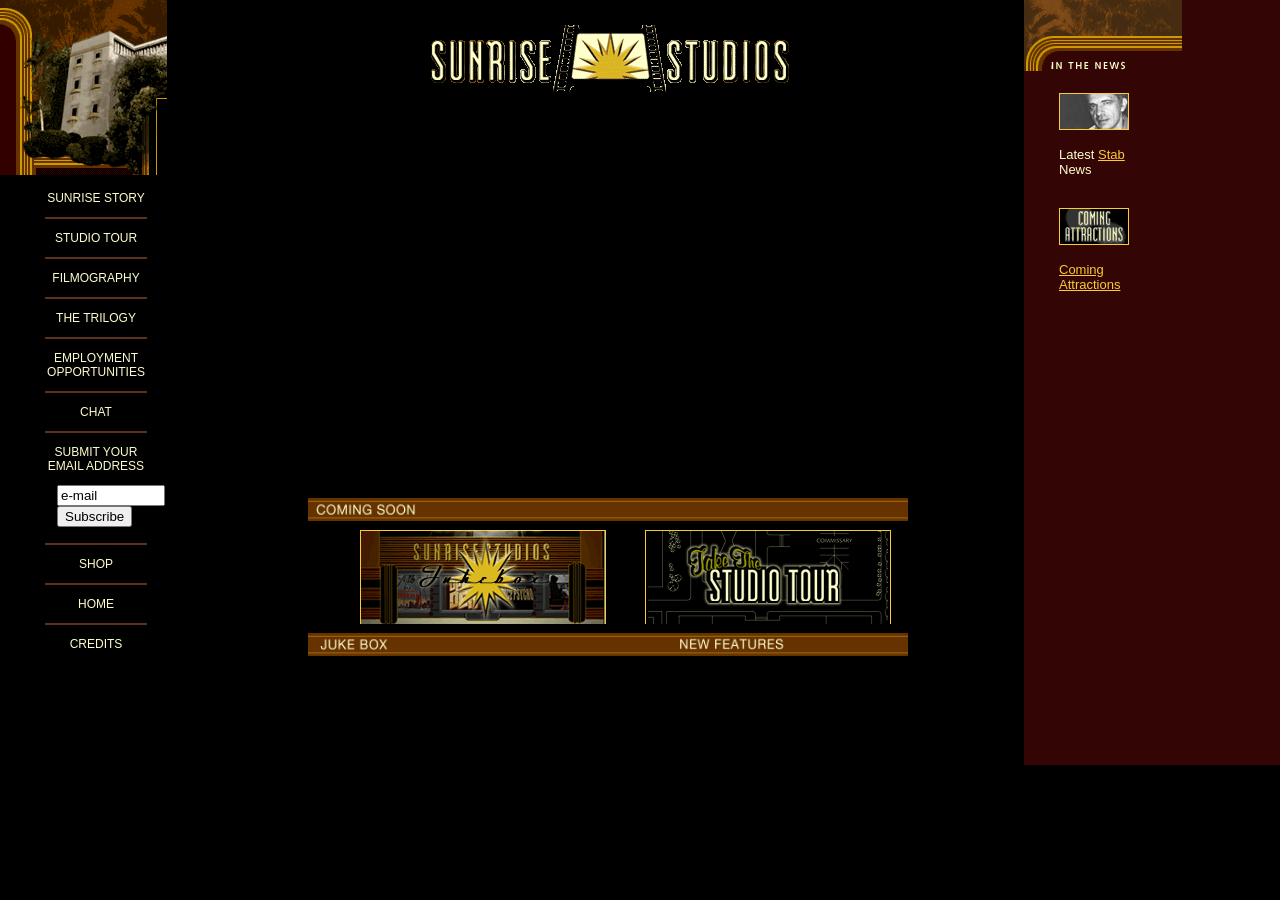
<file: index.html>
<!DOCTYPE html>
<html lang="en">
    <head>
        <meta charset="UTF-8">
        <meta name="description" content="Sunrise Studios">
        <meta name="keywords" content="production, studio, movies, moviestudio, scream, horrormovies">
        <meta name="viewport" content="width=device-width, initial-scale=1.0">
        <meta http-equiv="X-UA-Compatible" content="ie=edge">
        <title>Welcome to Sunrise Studios</title>

        <!-- Stylesheets -->
        <link rel="stylesheet" href="css/style.css" type="text/css">
    </head>

    <body>
        <!-- Main Layout -->
        <!-- Left -->
        <div class="column left">
            <img src="./assets/nav_top.gif">

            <!-- Navigation -->
            <p style="font-size:12px; text-align:center;">
                <a href="history.html" style="color:inherit; text-decoration:none;">SUNRISE STORY</a>
            </p>
                <hr>
            <p style="font-size:12px; text-align:center;">
                <a href="tour.html" style="color:inherit; text-decoration:none;">STUDIO TOUR</a>
            </p>
                <hr>
            <p style="font-size:12px; text-align:center;">
                <a href="filmography.html" style="color:inherit; text-decoration:none;">FILMOGRAPHY</a>
            </p>
                <hr>
            <p style="font-size:12px; text-align:center;">
                <a href="./stabtrilogy/index.html" style="color:inherit; text-decoration:none;">THE TRILOGY</a>
            </p>
                <hr>
            <p style="font-size:12px; text-align:center;">
                <a href="jobs.html" style="color:inherit; text-decoration:none;">EMPLOYMENT <br> OPPORTUNITIES</a>
            </p>
                <hr>
            <p style="font-size:12px; text-align:center;">
                CHAT
            </p>
                <hr>
            <p style="font-size:12px; text-align:center;">
                SUBMIT YOUR <BR> EMAIL ADDRESS
                <form action="#">
                    <div style="padding-left:57px;">
                        <input type="email" value="e-mail" style="width:100px;" required>
                        <button type="submit">Subscribe</button>
                    </div>
                </form>
            </p>
                <hr>
            <p style="font-size:12px; text-align:center;">
                SHOP
            </p>
                <hr>
            <p style="font-size:12px; text-align:center;">
                <a href="index.html" style="color:inherit; text-decoration:none;">HOME</a>
            </p>
                <hr>
            <p style="font-size:12px; text-align:center;">
                CREDITS
            </p>
        </div>

        <!-- Middle -->
        <div class="column middle">
            <div class="img-row">
                <center>
                    <br>
                    <img src="./assets/sunrise_tit.gif">
                </center>

                <div style="padding-top:200px; padding-bottom:200px"></div>

                <center>
                    <img src="./assets/coming-soon.jpg" width=600>
                    
                    <div class="img-column">
                        <div style="padding-left:20px;"></div>
                        <img src="./assets/ad_jukebox.gif" style="width:100; padding-left:163px;">
                    </div>

                    <div class="img-column">
                        <a href="tour.html"><img src="./assets/ad_studiotours.gif" style="width:100; padding-left:40px;"></a>
                    </div>

                    <img src="./assets/bottom-options.jpg" width=600>
                </center>
            </div>
        </div>

        <!-- Right -->
        <div class="column right darkred-back" style="height:765px;">
            <img src="./assets/news_top.gif">

            <br><br>
            
            <div style="padding-left:35px;">
                <img src="./assets/news_rw_sm.jpg" style="border:1px solid #F9CC33;">
                <p style="font-size:13px;">Latest <a href="#">Stab</a> <br>News</p>
            </div>

            <br>

            <div style="padding-left:35px;">
                <img src="./assets/news_comatt.gif" style="border:1px solid #F9CC33;">
                <p style="font-size:13px;"><a href="./coming/voodoo.html">Coming <br> Attractions</a></p>
            </div>
        </div>
    </body>
</html>
</file>
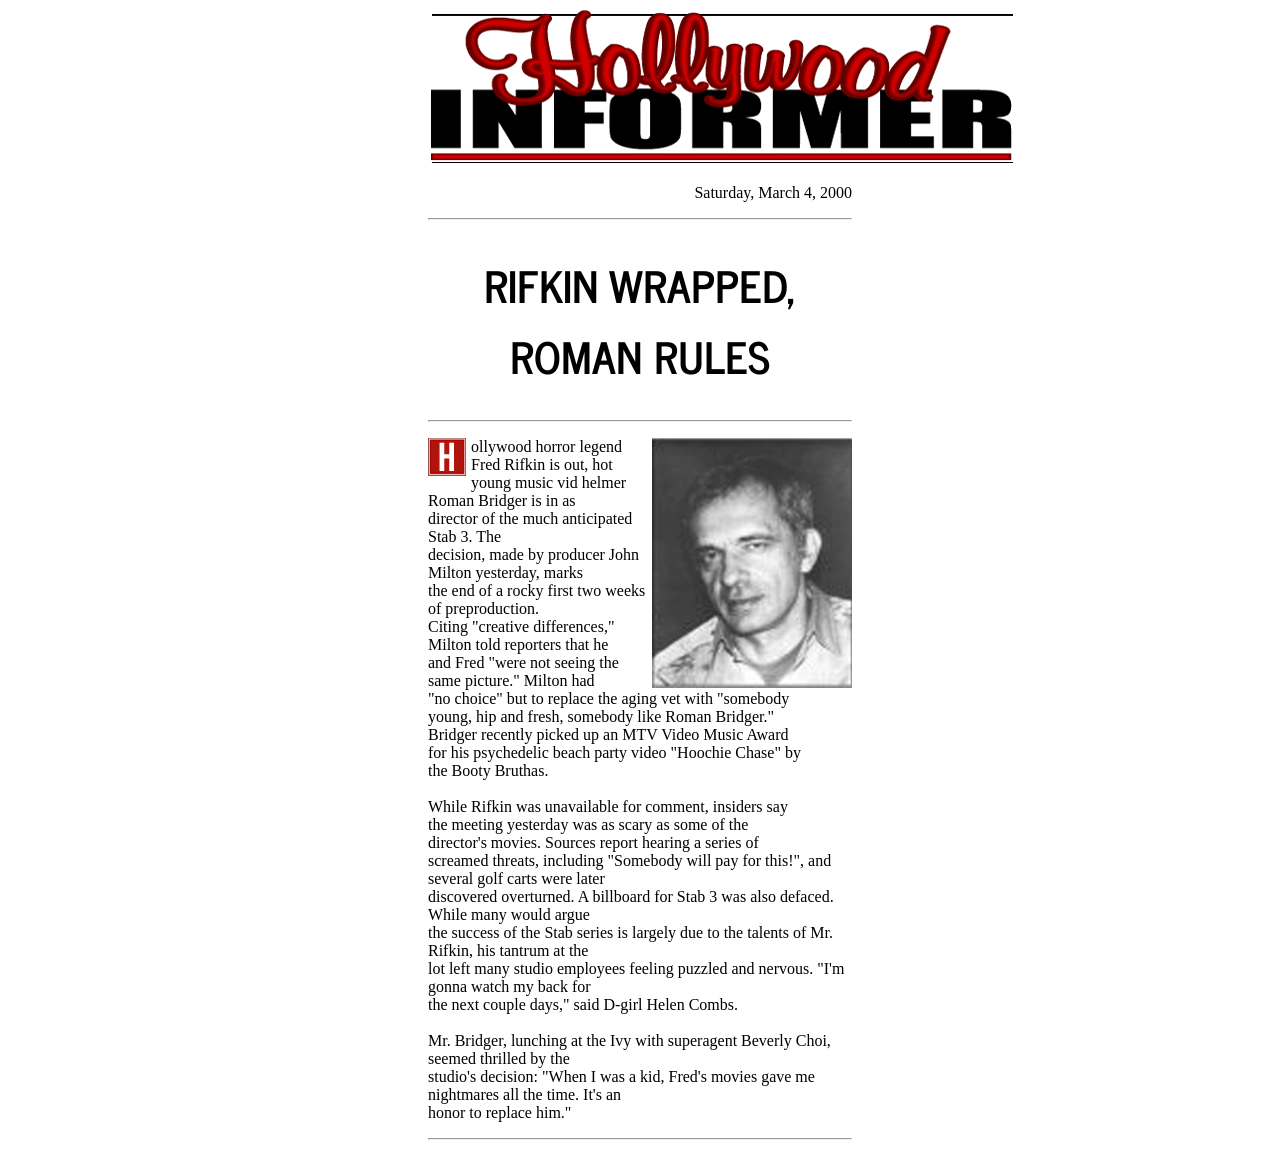
<file: informer/index.html>
<!DOCTYPE html>
<html lang="en">
    <head>
        <meta charset="UTF-8">
        <meta name="description" content="Sunrise Studios">
        <meta name="keywords" content="production, studio, movies, moviestudio, scream, horrormovies">
        <meta name="viewport" content="width=device-width, initial-scale=1.0">
        <meta http-equiv="X-UA-Compatible" content="ie=edge">
        <title>The Hollywood Informer</title>

        <!-- Stylesheets -->
        <link rel="preconnect" href="https://fonts.gstatic.com"> 
        <link href="https://fonts.googleapis.com/css2?family=News+Cycle:wght@700&display=swap" rel="stylesheet">
    </head>

    <body>
        <center>
            <img src="./assets/scream3_sp_01.gif">
            <p style="text-align:right;">Saturday, March 4, 2000</p>
            <hr>
            <strong><h1 class="news-header">RIFKIN WRAPPED, ROMAN RULES</h1></strong>
            <hr>
        </center>

        <!-- Article -->
        <p>
            <img src="assets/scream3_sp_13.gif" style="float:left; padding-right:5px;">
            <img src="assets/rifkin.jpg" style="float:right;" width="200">
            ollywood horror legend Fred Rifkin is out, hot <br> young music vid helmer Roman Bridger is in as <br> director of the 
            much anticipated Stab 3. The <br> decision, made by producer John Milton yesterday, marks <br> the end of a rocky first 
            two weeks of preproduction. <br> Citing "creative differences," Milton told reporters that he <br> and Fred "were 
            not seeing the same picture." Milton had <br> "no choice" but to replace the aging vet with "somebody <br> young, 
            hip and fresh, somebody like Roman Bridger." <br> Bridger recently picked up an MTV Video Music Award <br> for his 
            psychedelic beach party video "Hoochie Chase" by <br> the Booty Bruthas.
            
            <br><br>
            
            While Rifkin was unavailable for comment, insiders say <br> the meeting yesterday was as scary as some of the <br> director's movies. 
            Sources report hearing a series of <br> screamed threats, including "Somebody will pay for this!", and several golf carts were 
            later <br> discovered overturned. A billboard for Stab 3 was also defaced. While many would argue <br> the success of the Stab series 
            is largely due to the talents of Mr. Rifkin, his tantrum at the <br> lot left many studio employees feeling puzzled and nervous. 
            "I'm gonna watch my back for <br> the next couple days," said D-girl Helen Combs.

            <br><br>
            Mr. Bridger, lunching at the Ivy with superagent Beverly Choi, seemed thrilled by the <br> studio's decision: "When I was a kid, Fred's movies 
            gave me nightmares all the time. It's an <br> honor to replace him."

            <hr>
        </p>
    </body>

    <style>
        body {
            padding-left:420px;
            padding-right:420px;
        }

        h1 {
            font-size:43px;
        }
        
        .news-header {
            font-family:'News Cycle', sans-serif;
        }

        /* Grid */
        .column {
            float: left;
            width: 33.33%;
        }

        /* Clear floats after the columns */
        .row:after {
            content: "";
            display: table;
            clear: both;
        }
    </style>
</html>
</file>
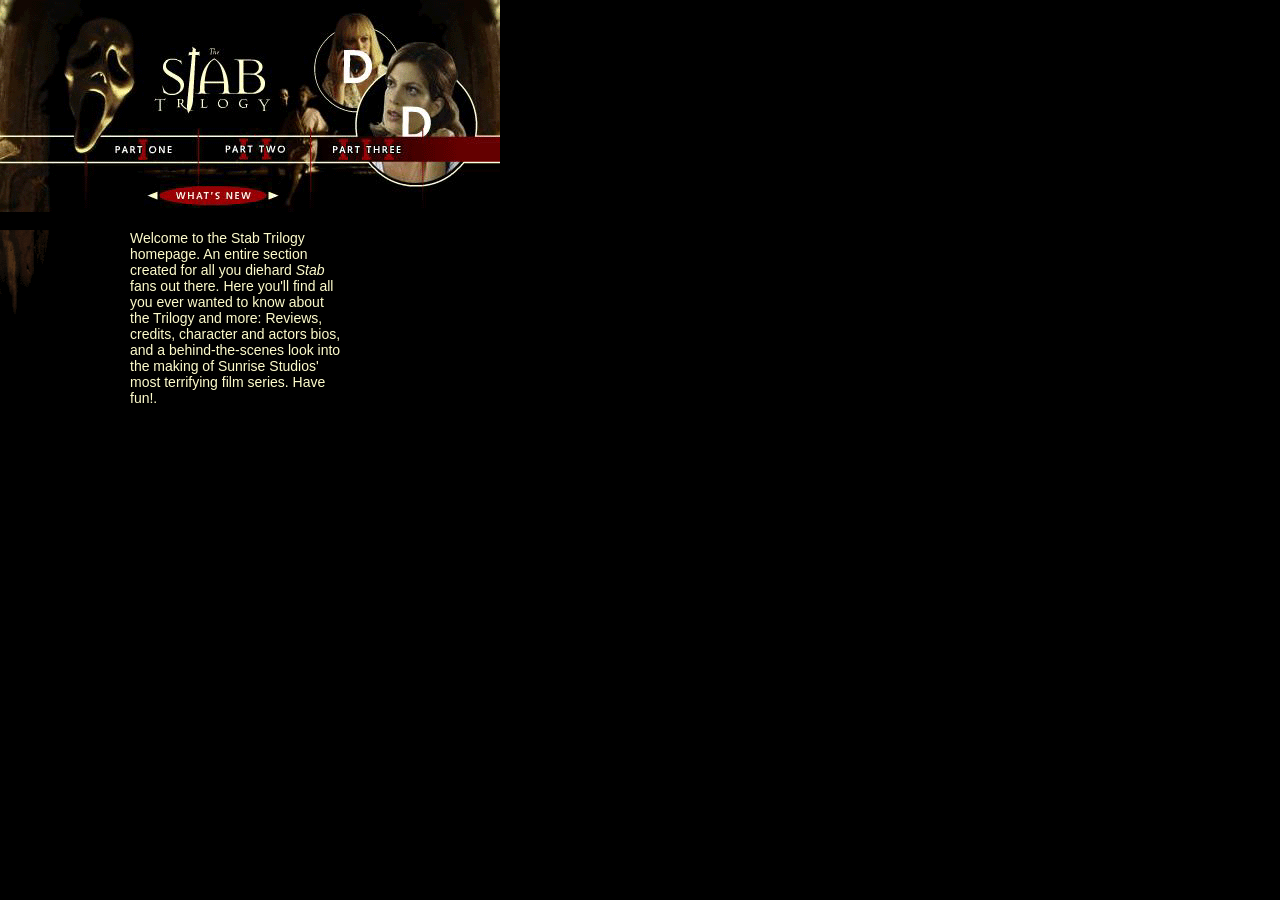
<file: stabtrilogy/index.html>
<!DOCTYPE html>
<html lang="en">
    <head>
        <meta charset="UTF-8">
        <meta name="description" content="Sunrise Studios">
        <meta name="keywords" content="production, studio, movies, moviestudio, scream, horrormovies">
        <meta name="viewport" content="width=device-width, initial-scale=1.0">
        <meta http-equiv="X-UA-Compatible" content="ie=edge">
        <title>stabtrilogy_innards</title>

        <!-- Stylesheets -->
        <link rel="stylesheet" href="../css/style.css" type="text/css">
    </head>

    <body>
        <!-- Main Layout -->
        <div>
            <img src="../assets/trilogy_front.gif">

            <div style="padding:none;">
                <!-- Right -->
                <strong><div style="font-size:14px;"></strong>
                    <img src="../assets/front_below.gif" style="float:left; text-align:left;">
                    <p style="padding-left:130px;">
                        Welcome to the Stab Trilogy <br> homepage. An entire section <br> created for all you diehard <i>Stab</i> <br> fans out there. Here you'll find 
                        all <br> you ever wanted to know about <br> the Trilogy and more: Reviews, <br> credits, character and actors bios, <br> and a behind-the-scenes 
                        look into <br> the making of Sunrise Studios' <br> most terrifying film series. Have <br> fun!.
                    </p>
                </div>
            </div>
        </div>
    </body>
</html>
</file>
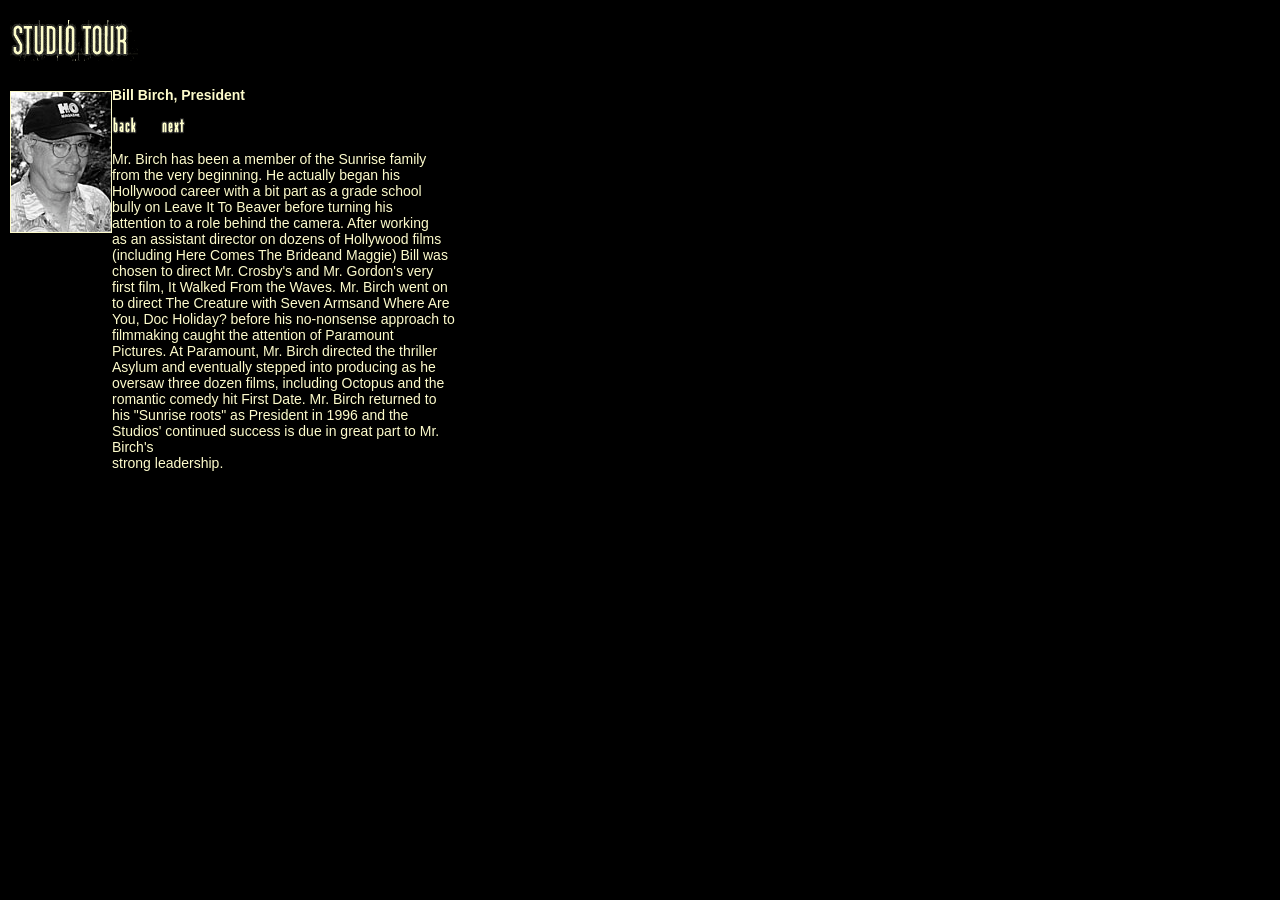
<file: birch.html>
<!DOCTYPE html>
<html lang="en">
    <head>
        <meta charset="UTF-8">
        <meta name="description" content="Sunrise Studios">
        <meta name="keywords" content="production, studio, movies, moviestudio, scream, horrormovies">
        <meta name="viewport" content="width=device-width, initial-scale=1.0">
        <meta http-equiv="X-UA-Compatible" content="ie=edge">
        <title>Bill Birch</title>

        <!-- Stylesheets -->
        <link rel="stylesheet" href="css/style.css" type="text/css">
    </head>

    <body>
        <!-- Main Layout -->
        <div style="padding-left:10px; padding-top:20px;">
            <img src="./assets/title_tour.gif">

            <div class="grid-container">
                <!-- Left (Image) -->
                <div class="grid-item">
                    <br>
                    <img src="./assets/b_birch.jpg" style="border:1px solid #FEFCCC;">
                </div>

                <!-- Right -->
                <strong><div class="grid-item" style="padding-right:800px; font-size:14px;"></strong>
                    <strong><p>Bill Birch, President</p></strong>
                    <a href="stevens.html"><img src="./assets/back.gif" style="padding-right:20px;"></a>
                    <a href="carlson.html"><img src="./assets/next.gif"></a>

                    <p>
                        Mr. Birch has been a member of the Sunrise family <br> from the very beginning. He actually began his <br> Hollywood career with a bit part as a 
                        grade school <br> bully on Leave It To Beaver before turning his <br> attention to a role behind the camera. After working <br>as an assistant director 
                        on dozens of Hollywood films <br> (including Here Comes The Brideand Maggie) Bill was <br> chosen to direct Mr. Crosby's and Mr. Gordon's very <br> first 
                        film, It Walked From the Waves. Mr. Birch went on <br> to direct The Creature with Seven Armsand Where Are <br> You, Doc Holiday? before his 
                        no-nonsense approach to <br> filmmaking caught the attention of Paramount <br> Pictures. At Paramount, Mr. Birch directed the thriller <br> Asylum 
                        and eventually stepped into producing as he <br> oversaw three dozen films, including Octopus and the <br> romantic comedy hit First Date. 
                        Mr. Birch returned to <br> his "Sunrise roots" as President in 1996 and the <br> Studios' continued success is due in great part to Mr. Birch's 
                        <br> strong leadership.
                    </p>
                </div>
            </div>
        </div>
    </body>
</html>
</file>
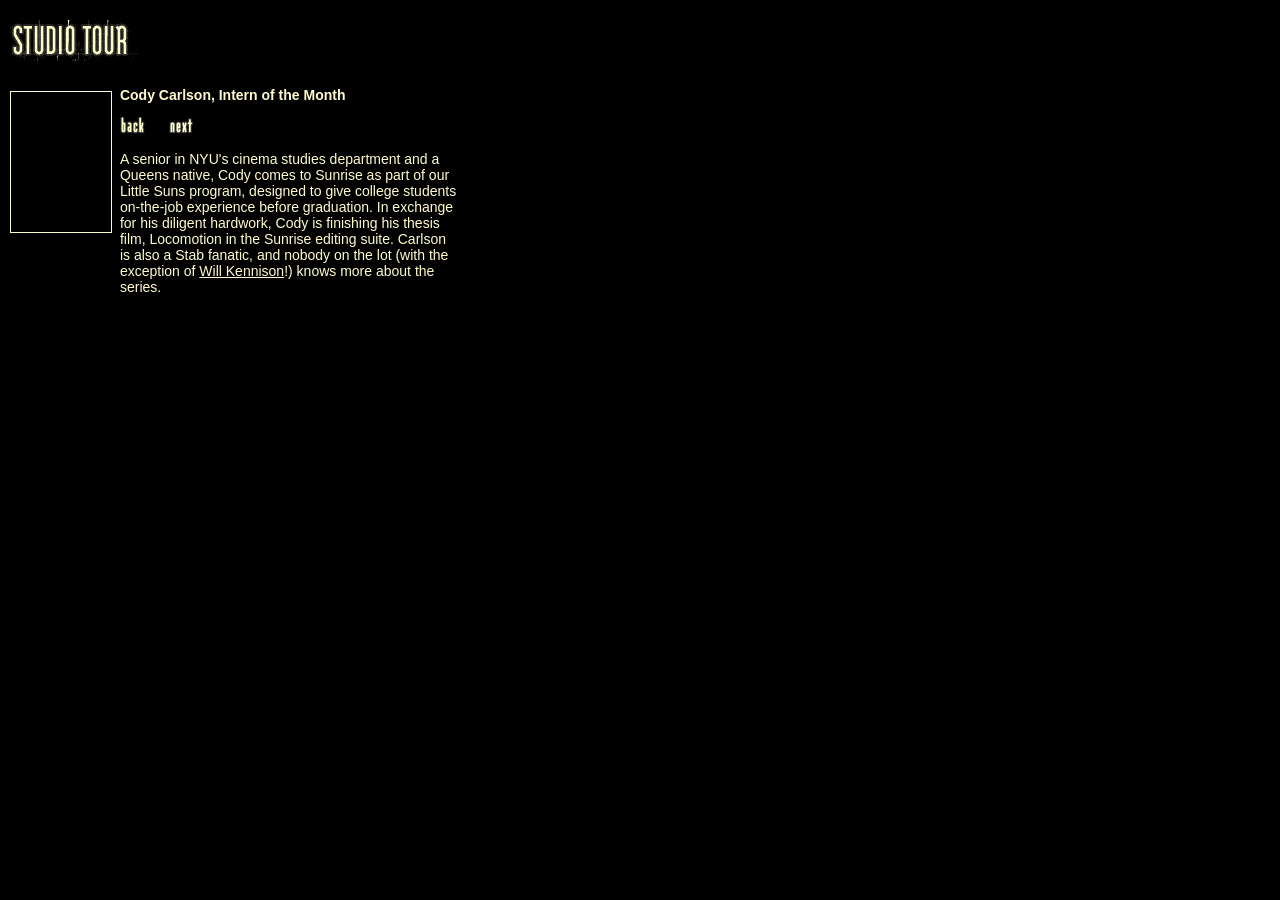
<file: carlson.html>
<!DOCTYPE html>
<html lang="en">
    <head>
        <meta charset="UTF-8">
        <meta name="description" content="Sunrise Studios">
        <meta name="keywords" content="production, studio, movies, moviestudio, scream, horrormovies">
        <meta name="viewport" content="width=device-width, initial-scale=1.0">
        <meta http-equiv="X-UA-Compatible" content="ie=edge">
        <title>Cody Carlson</title>

        <!-- Stylesheets -->
        <link rel="stylesheet" href="css/style.css" type="text/css">
    </head>

    <body>
        <!-- Main Layout -->
        <div style="padding-left:10px; padding-top:20px;">
            <img src="./assets/title_tour.gif">

            <div class="grid-container">
                <!-- Left (Image) -->
                <div class="grid-item">
                    <br>
                    <img src="./assets/unavailable.jpg" style="border:1px solid #FEFCCC;">
                </div>

                <!-- Right -->
                <strong><div class="grid-item" style="padding-right:800px; font-size:14px;"></strong>
                    <strong><p>Cody Carlson, Intern of the Month</p></strong>
                    <a href="birch.html"><img src="./assets/back.gif" style="padding-right:20px;"></a>
                    <a href="carter.html"><img src="./assets/next.gif"></a>

                    <p>
                        A senior in NYU's cinema studies department and a <br> Queens native, Cody comes to Sunrise as part of our <br> Little Suns program, designed to 
                        give college students <br> on-the-job experience before graduation. In exchange <br> for his diligent hardwork, Cody is finishing his thesis <br> film, 
                        Locomotion in the Sunrise editing suite. Carlson <br> is also a Stab fanatic, and nobody on the lot (with the <br> exception of <a href="kennison.html" style="color:inherit; text-decoration:underline;">Will Kennison</a>!) 
                        knows more about the <br> series.
                    </p>
                </div>
            </div>
        </div>
    </body>
</html>
</file>
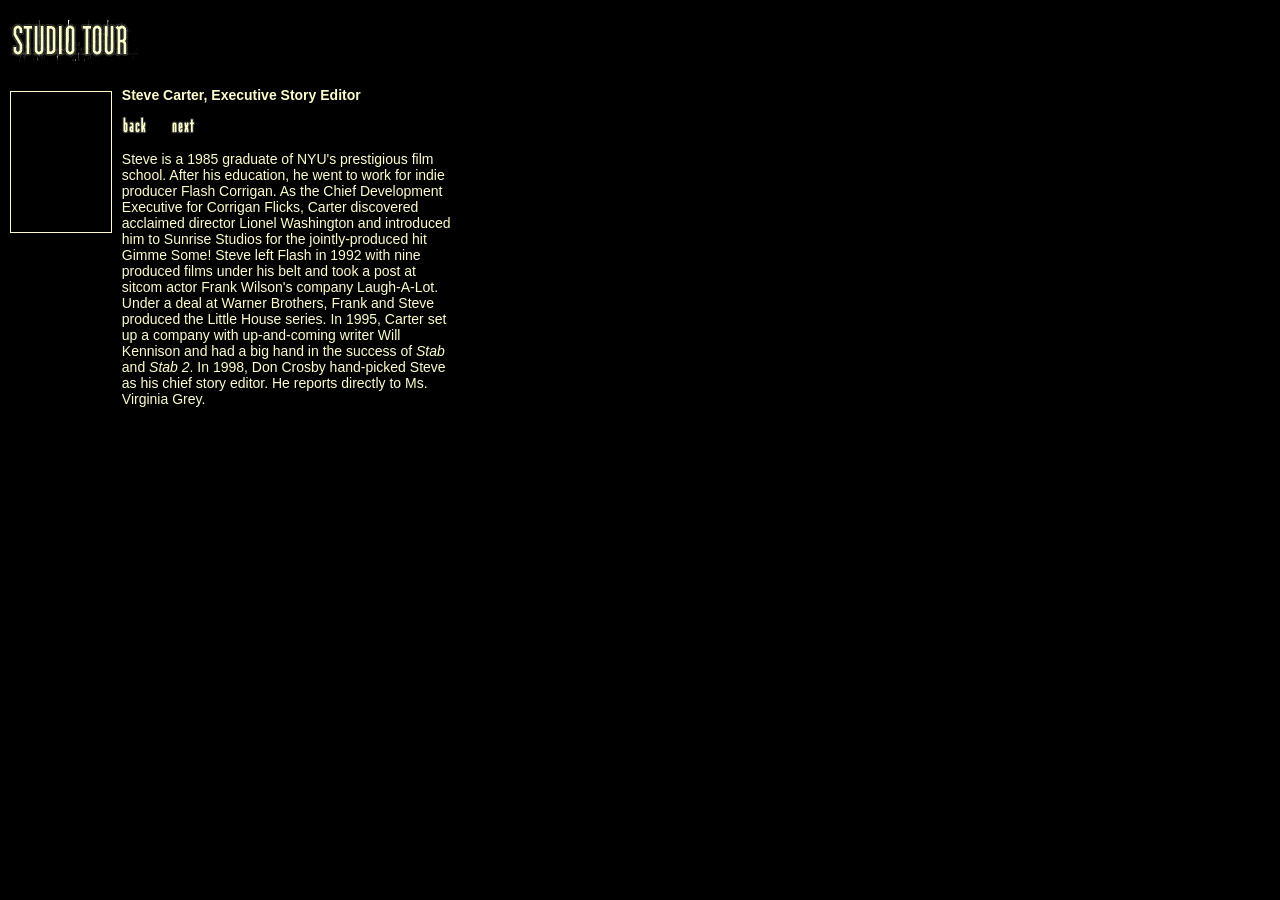
<file: carter.html>
<!DOCTYPE html>
<html lang="en">
    <head>
        <meta charset="UTF-8">
        <meta name="description" content="Sunrise Studios">
        <meta name="keywords" content="production, studio, movies, moviestudio, scream, horrormovies">
        <meta name="viewport" content="width=device-width, initial-scale=1.0">
        <meta http-equiv="X-UA-Compatible" content="ie=edge">
        <title>Steve Carter</title>

        <!-- Stylesheets -->
        <link rel="stylesheet" href="css/style.css" type="text/css">
    </head>

    <body>
        <!-- Main Layout -->
        <div style="padding-left:10px; padding-top:20px;">
            <img src="./assets/title_tour.gif">

            <div class="grid-container">
                <!-- Left (Image) -->
                <div class="grid-item">
                    <br>
                    <img src="./assets/unavailable.jpg" style="border:1px solid #FEFCCC;">
                </div>

                <!-- Right -->
                <strong><div class="grid-item" style="padding-right:800px; font-size:14px;"></strong>
                    <strong><p>Steve Carter, Executive Story Editor</p></strong>
                    <a href="carlson.html"><img src="./assets/back.gif" style="padding-right:20px;"></a>
                    <a href="combs.html"><img src="./assets/next.gif"></a>

                    <p>
                        Steve is a 1985 graduate of NYU's prestigious film <br> school. After his education, he went to work for indie <br> producer Flash Corrigan. As the 
                        Chief Development <br> Executive for Corrigan Flicks, Carter discovered <br> acclaimed director Lionel Washington and introduced <br> him to Sunrise 
                        Studios for the jointly-produced hit <br> Gimme Some! Steve left Flash in 1992 with nine <br> produced films under his belt and took a post at 
                        <br> sitcom actor Frank Wilson's company Laugh-A-Lot. <br> Under a deal at Warner Brothers, Frank and Steve <br> produced the Little House series. 
                        In 1995, Carter set <br> up a company with up-and-coming writer Will <br> Kennison and had a big hand in the success of <i>Stab</i> <br> and <i>Stab 2</i>. In 1998, 
                        Don Crosby hand-picked Steve <br> as his chief story editor. He reports directly to Ms. <br> Virginia Grey.
                    </p>
                </div>
            </div>
        </div>
    </body>
</html>
</file>
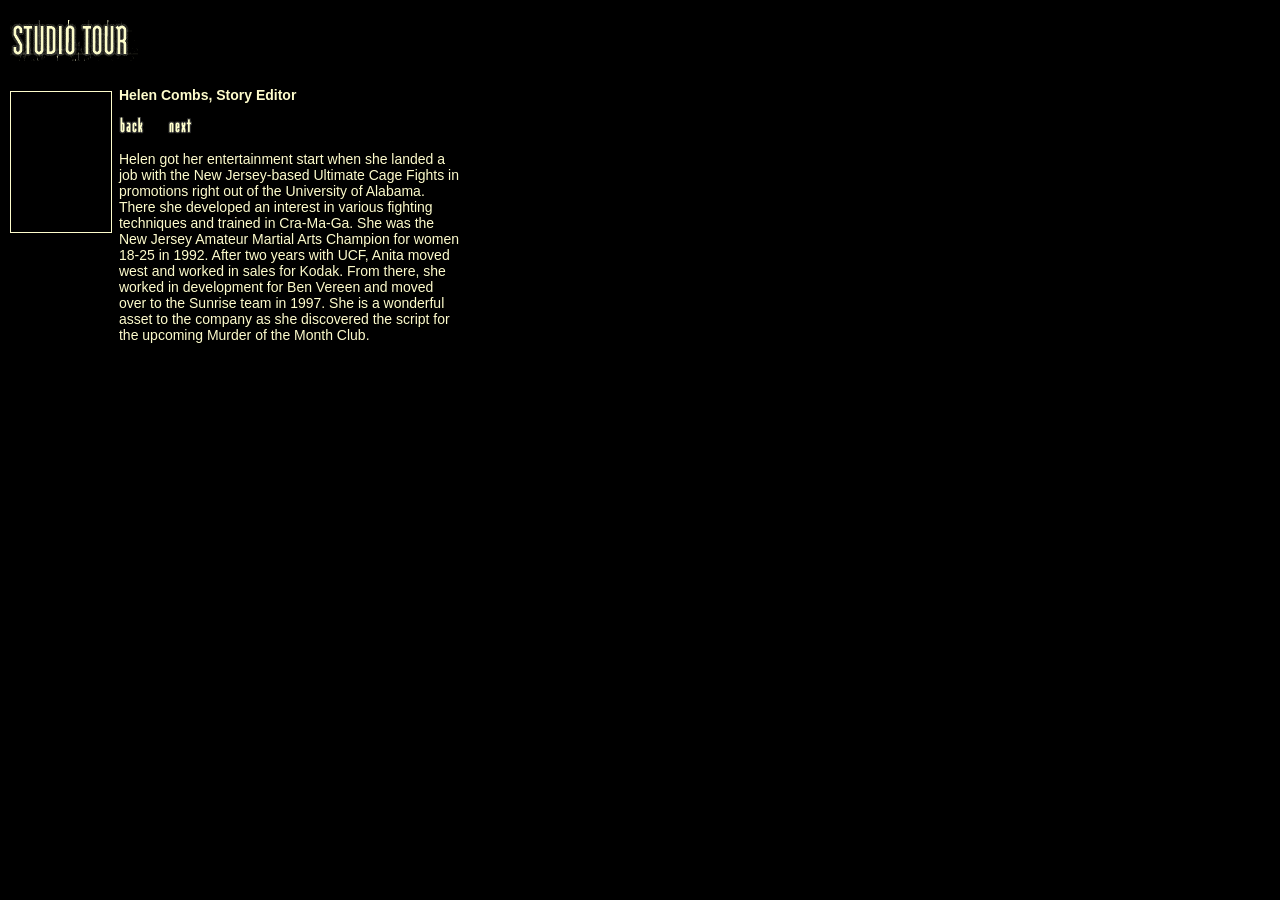
<file: combs.html>
<!DOCTYPE html>
<html lang="en">
    <head>
        <meta charset="UTF-8">
        <meta name="description" content="Sunrise Studios">
        <meta name="keywords" content="production, studio, movies, moviestudio, scream, horrormovies">
        <meta name="viewport" content="width=device-width, initial-scale=1.0">
        <meta http-equiv="X-UA-Compatible" content="ie=edge">
        <title>Helen Combs</title>

        <!-- Stylesheets -->
        <link rel="stylesheet" href="css/style.css" type="text/css">
    </head>

    <body>
        <!-- Main Layout -->
        <div style="padding-left:10px; padding-top:20px;">
            <img src="./assets/title_tour.gif">

            <div class="grid-container">
                <!-- Left (Image) -->
                <div class="grid-item">
                    <br>
                    <img src="./assets/unavailable.jpg" style="border:1px solid #FEFCCC;">
                </div>

                <!-- Right -->
                <strong><div class="grid-item" style="padding-right:800px; font-size:14px;"></strong>
                    <strong><p>Helen Combs, Story Editor</p></strong>
                    <a href="carter.html"><img src="./assets/back.gif" style="padding-right:20px;"></a>
                    <a href="crosby.html"><img src="./assets/next.gif"></a>

                    <p>
                        Helen got her entertainment start when she landed a <br> job with the New Jersey-based Ultimate Cage Fights in <br> promotions right out of the 
                        University of Alabama. <br> There she developed an interest in various fighting <br> techniques and trained in Cra-Ma-Ga. She was the <br> New Jersey 
                        Amateur Martial Arts Champion for women <br> 18-25 in 1992. After two years with UCF, Anita moved <br> west and worked in sales for Kodak. 
                        From there, she <br> worked in development for Ben Vereen and moved <br> over to the Sunrise team in 1997. She is a wonderful <br> asset to the company 
                        as she discovered the script for <br> the upcoming Murder of the Month Club.
                    </p>
                </div>
            </div>
        </div>
    </body>
</html>
</file>
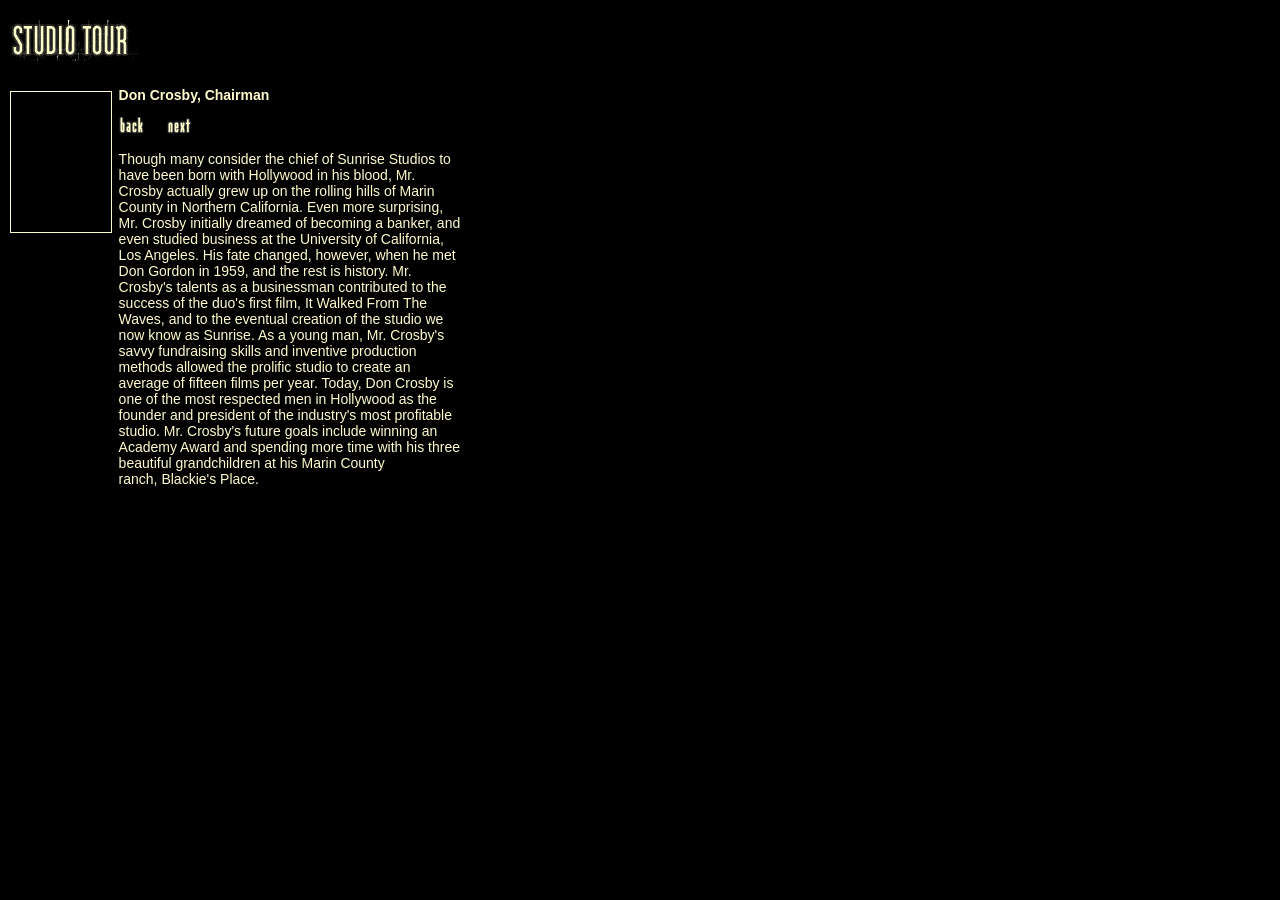
<file: crosby.html>
<!DOCTYPE html>
<html lang="en">
    <head>
        <meta charset="UTF-8">
        <meta name="description" content="Sunrise Studios">
        <meta name="keywords" content="production, studio, movies, moviestudio, scream, horrormovies">
        <meta name="viewport" content="width=device-width, initial-scale=1.0">
        <meta http-equiv="X-UA-Compatible" content="ie=edge">
        <title>Don Crosby</title>

        <!-- Stylesheets -->
        <link rel="stylesheet" href="css/style.css" type="text/css">
    </head>

    <body>
        <!-- Main Layout -->
        <div style="padding-left:10px; padding-top:20px;">
            <img src="./assets/title_tour.gif">

            <div class="grid-container">
                <!-- Left (Image) -->
                <div class="grid-item">
                    <br>
                    <img src="./assets/unavailable.jpg" style="border:1px solid #FEFCCC;">
                </div>

                <!-- Right -->
                <strong><div class="grid-item" style="padding-right:800px; font-size:14px;"></strong>
                    <strong><p>Don Crosby, Chairman</p></strong>
                    <a href="combs.html"><img src="./assets/back.gif" style="padding-right:20px;"></a>
                    <a href="day.html"><img src="./assets/next.gif"></a>

                    <p>
                        Though many consider the chief of Sunrise Studios to <br> have been born with Hollywood in his blood, Mr. <br> Crosby actually grew up on the rolling hills of Marin <br> County in Northern 
                        California. Even more surprising, <br> Mr. Crosby initially dreamed of becoming a banker, and <br> even studied business at the University of California, <br>
                        Los Angeles. His fate changed, however, when he met <br> Don Gordon in 1959, and the rest is history. Mr. <br> Crosby's talents as a businessman contributed 
                        to the <br> success of the duo's first film, It Walked From The <br> Waves, and to the eventual creation of the studio we <br> now know as Sunrise. As a young man, 
                        Mr. Crosby's <br> savvy fundraising skills and inventive production <br> methods allowed the prolific studio to create an <br> average of fifteen films per year. 
                        Today, Don Crosby is <br> one of the most respected men in Hollywood as the <br> founder and president of the industry's most profitable <br> studio. Mr. Crosby's 
                        future goals include winning an <br> Academy Award and spending more time with his three <br> beautiful grandchildren at his Marin County <br> ranch, 
                        Blackie's Place.
                    </p>
                </div>
            </div>
        </div>
    </body>
</html>
</file>
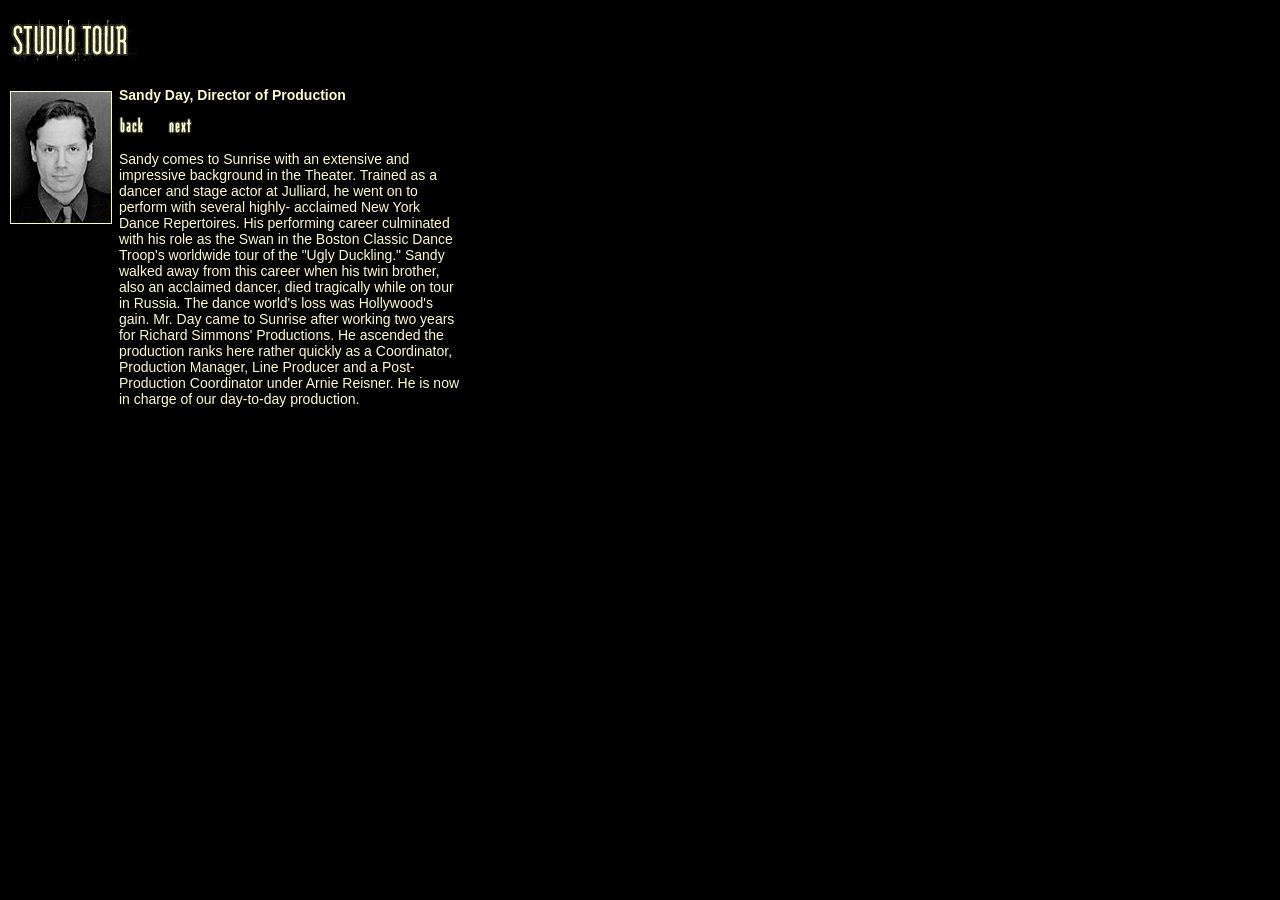
<file: day.html>
<!DOCTYPE html>
<html lang="en">
    <head>
        <meta charset="UTF-8">
        <meta name="description" content="Sunrise Studios">
        <meta name="keywords" content="production, studio, movies, moviestudio, scream, horrormovies">
        <meta name="viewport" content="width=device-width, initial-scale=1.0">
        <meta http-equiv="X-UA-Compatible" content="ie=edge">
        <title>Sandy Day</title>

        <!-- Stylesheets -->
        <link rel="stylesheet" href="css/style.css" type="text/css">
    </head>

    <body>
        <!-- Main Layout -->
        <div style="padding-left:10px; padding-top:20px;">
            <img src="./assets/title_tour.gif">

            <div class="grid-container">
                <!-- Left (Image) -->
                <div class="grid-item">
                    <br>
                    <img src="./assets/s_day.jpg" style="border:1px solid #FEFCCC;">
                </div>

                <!-- Right -->
                <strong><div class="grid-item" style="padding-right:800px; font-size:14px;"></strong>
                    <strong><p>Sandy Day, Director of Production</p></strong>
                    <a href="crosby.html"><img src="./assets/back.gif" style="padding-right:20px;"></a>
                    <a href="dreyer.html"><img src="./assets/next.gif"></a>

                    <p>
                        Sandy comes to Sunrise with an extensive and <br> impressive background in the Theater. Trained as a <br> dancer and stage actor at Julliard, he 
                        went on to <br> perform with several highly- acclaimed New York <br> Dance Repertoires. His performing career culminated <br> with his role as the 
                        Swan in the Boston Classic Dance <br> Troop's worldwide tour of the "Ugly Duckling." Sandy <br> walked away from this career when his twin brother, <br> 
                        also an acclaimed dancer, died tragically while on tour <br> in Russia. The dance world's loss was Hollywood's <br> gain. Mr. Day came to Sunrise 
                        after working two years <br> for Richard Simmons' Productions. He ascended the <br> production ranks here rather quickly as a Coordinator, <br>
                        Production Manager, Line Producer and a Post-<br>Production Coordinator under Arnie Reisner. He is now <br>in charge of our day-to-day 
                        production.
                    </p>
                </div>
            </div>
        </div>
    </body>
</html>
</file>
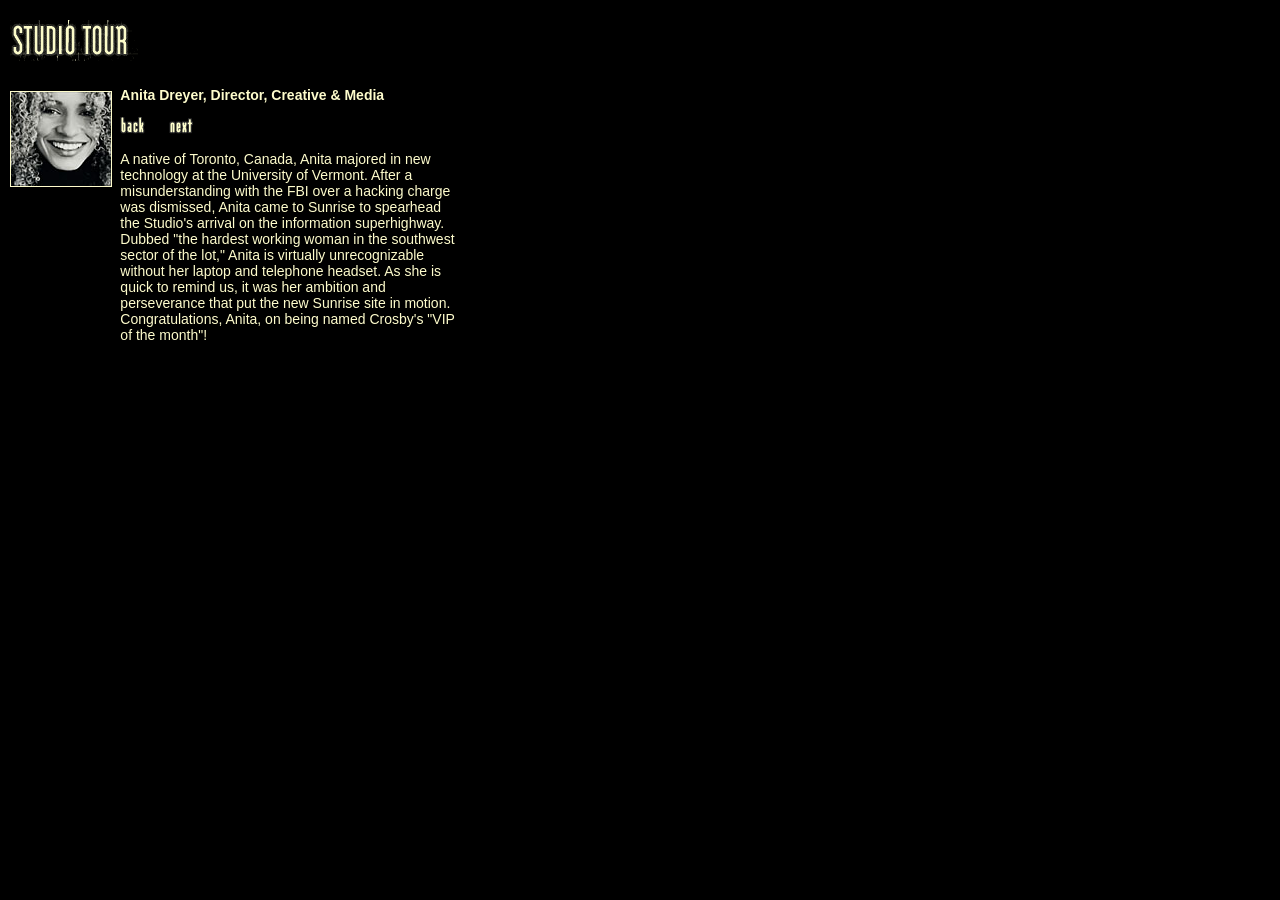
<file: dreyer.html>
<!DOCTYPE html>
<html lang="en">
    <head>
        <meta charset="UTF-8">
        <meta name="description" content="Sunrise Studios">
        <meta name="keywords" content="production, studio, movies, moviestudio, scream, horrormovies">
        <meta name="viewport" content="width=device-width, initial-scale=1.0">
        <meta http-equiv="X-UA-Compatible" content="ie=edge">
        <title>Anita Dreyer</title>

        <!-- Stylesheets -->
        <link rel="stylesheet" href="css/style.css" type="text/css">
    </head>

    <body>
        <!-- Main Layout -->
        <div style="padding-left:10px; padding-top:20px;">
            <img src="./assets/title_tour.gif">

            <div class="grid-container">
                <!-- Left (Image) -->
                <div class="grid-item">
                    <br>
                    <img src="./assets/a_dreyer.jpg" style="border:1px solid #FEFCCC;">
                </div>

                <!-- Right -->
                <strong><div class="grid-item" style="padding-right:800px; font-size:14px;"></strong>
                    <strong><p>Anita Dreyer, Director, Creative & Media</p></strong>
                    <a href="day.html"><img src="./assets/back.gif" style="padding-right:20px;"></a>
                    <a href="duke.html"><img src="./assets/next.gif"></a>

                    <p>
                        A native of Toronto, Canada, Anita majored in new <br> technology at the University of Vermont. After a <br> misunderstanding with the FBI over a 
                        hacking charge <br> was dismissed, Anita came to Sunrise to spearhead <br> the Studio's arrival on the information superhighway. <br> Dubbed "the 
                        hardest working woman in the southwest <br> sector of the lot," Anita is virtually unrecognizable <br> without her laptop and telephone headset. 
                        As she is <br> quick to remind us, it was her ambition and <br> perseverance that put the new Sunrise site in motion. <br> Congratulations, Anita, 
                        on being named Crosby's "VIP <br> of the month"!
                    </p>
                </div>
            </div>
        </div>
    </body>
</html>
</file>
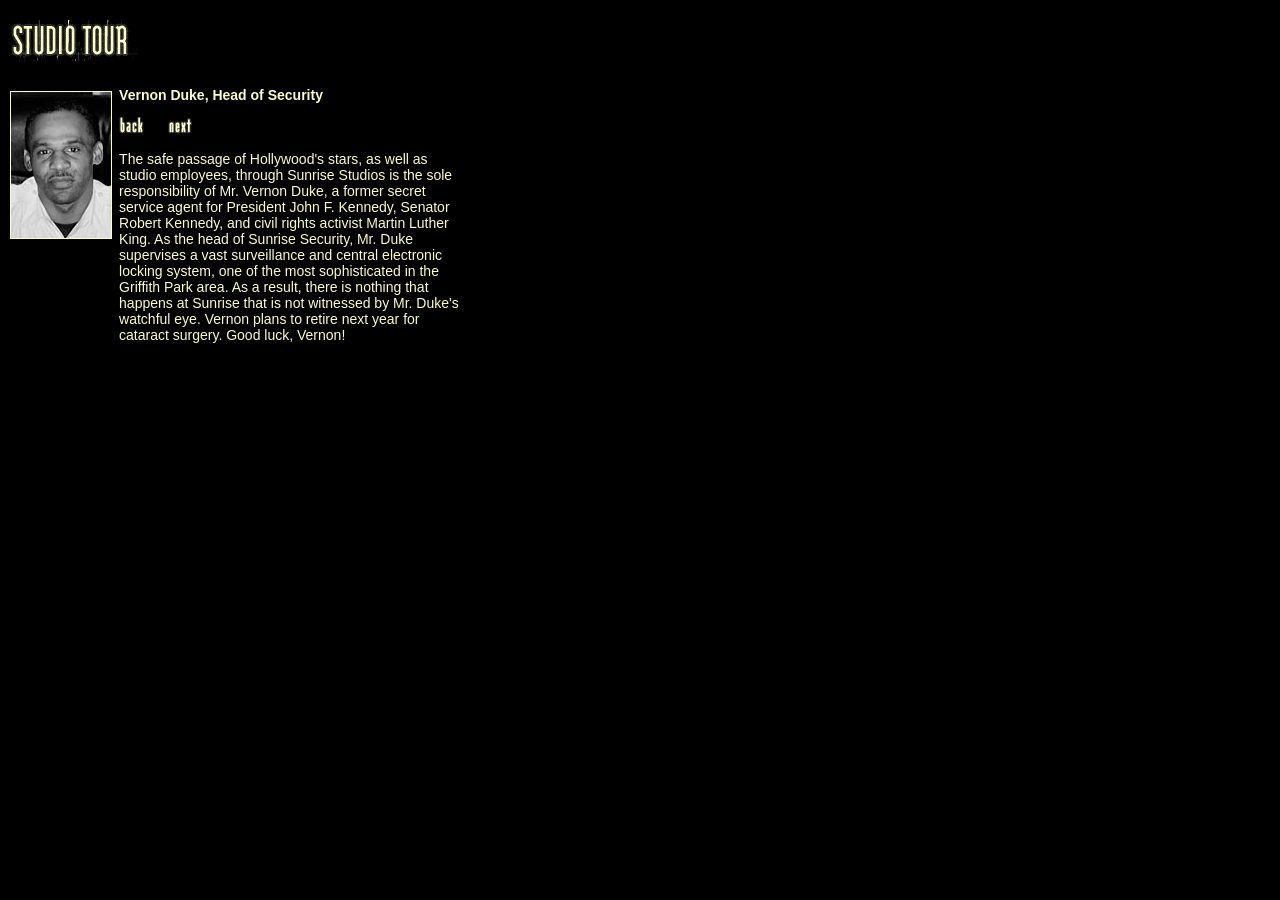
<file: duke.html>
<!DOCTYPE html>
<html lang="en">
    <head>
        <meta charset="UTF-8">
        <meta name="description" content="Sunrise Studios">
        <meta name="keywords" content="production, studio, movies, moviestudio, scream, horrormovies">
        <meta name="viewport" content="width=device-width, initial-scale=1.0">
        <meta http-equiv="X-UA-Compatible" content="ie=edge">
        <title>Vernon Duke</title>

        <!-- Stylesheets -->
        <link rel="stylesheet" href="css/style.css" type="text/css">
    </head>

    <body>
        <!-- Main Layout -->
        <div style="padding-left:10px; padding-top:20px;">
            <img src="./assets/title_tour.gif">

            <div class="grid-container">
                <!-- Left (Image) -->
                <div class="grid-item">
                    <br>
                    <img src="./assets/v_duke.jpg" style="border:1px solid #FEFCCC;">
                </div>

                <!-- Right -->
                <strong><div class="grid-item" style="padding-right:800px; font-size:14px;"></strong>
                    <strong><p>Vernon Duke, Head of Security</p></strong>
                    <a href="dreyer.html"><img src="./assets/back.gif" style="padding-right:20px;"></a>
                    <a href="fenton.html"><img src="./assets/next.gif"></a>

                    <p>
                        The safe passage of Hollywood's stars, as well as <br> studio employees, through Sunrise Studios is the sole <br> responsibility of Mr. Vernon Duke, 
                        a former secret <br> service agent for President John F. Kennedy, Senator <br> Robert Kennedy, and civil rights activist Martin Luther <br> King. As the 
                        head of Sunrise Security, Mr. Duke <br> supervises a vast surveillance and central electronic <br> locking system, one of the most sophisticated 
                        in the <br> Griffith Park area. As a result, there is nothing that <br> happens at Sunrise that is not witnessed by Mr. Duke's <br> watchful eye. 
                        Vernon plans to retire next year for <br> cataract surgery. Good luck, Vernon!
                    </p>
                </div>
            </div>
        </div>
    </body>
</html>
</file>
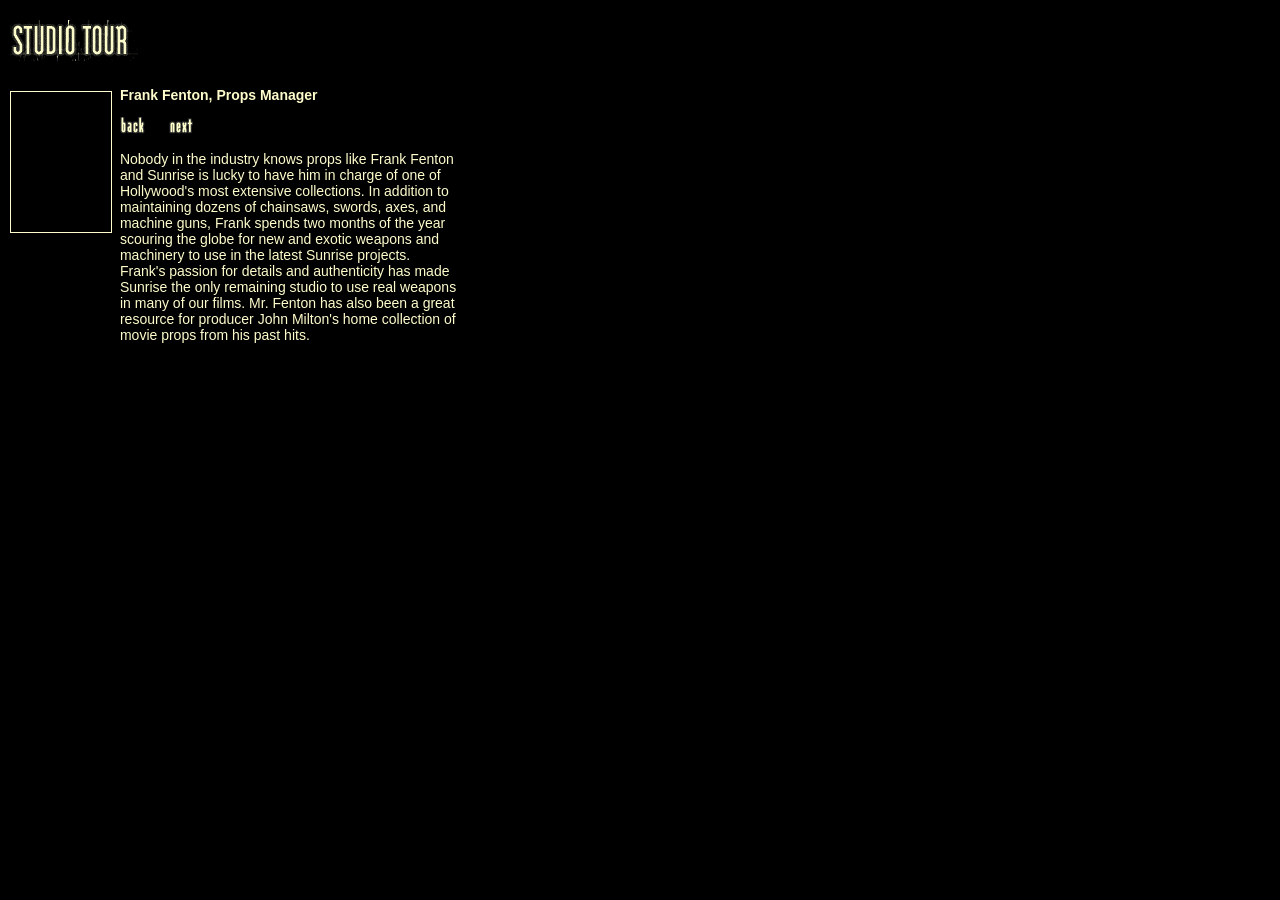
<file: fenton.html>
<!DOCTYPE html>
<html lang="en">
    <head>
        <meta charset="UTF-8">
        <meta name="description" content="Sunrise Studios">
        <meta name="keywords" content="production, studio, movies, moviestudio, scream, horrormovies">
        <meta name="viewport" content="width=device-width, initial-scale=1.0">
        <meta http-equiv="X-UA-Compatible" content="ie=edge">
        <title>Frank Fenton</title>

        <!-- Stylesheets -->
        <link rel="stylesheet" href="css/style.css" type="text/css">
    </head>

    <body>
        <!-- Main Layout -->
        <div style="padding-left:10px; padding-top:20px;">
            <img src="./assets/title_tour.gif">

            <div class="grid-container">
                <!-- Left (Image) -->
                <div class="grid-item">
                    <br>
                    <img src="./assets/unavailable.jpg" style="border:1px solid #FEFCCC;">
                </div>

                <!-- Right -->
                <strong><div class="grid-item" style="padding-right:800px; font-size:14px;"></strong>
                    <strong><p>Frank Fenton, Props Manager</p></strong>
                    <a href="duke.html"><img src="./assets/back.gif" style="padding-right:20px;"></a>
                    <a href="gordon.html"><img src="./assets/next.gif"></a>

                    <p>
                        Nobody in the industry knows props like Frank Fenton <br> and Sunrise is lucky to have him in charge of one of <br> Hollywood's most extensive 
                        collections. In addition to <br> maintaining dozens of chainsaws, swords, axes, and <br> machine guns, Frank spends two months of the year 
                        <br> scouring the globe for new and exotic weapons and <br> machinery to use in the latest Sunrise projects. <br> Frank's passion for details and 
                        authenticity has made <br> Sunrise the only remaining studio to use real weapons <br> in many of our films. Mr. Fenton has also been a 
                        great <br> resource for producer John Milton's home collection of <br> movie props from his past hits.
                    </p>
                </div>
            </div>
        </div>
    </body>
</html>
</file>
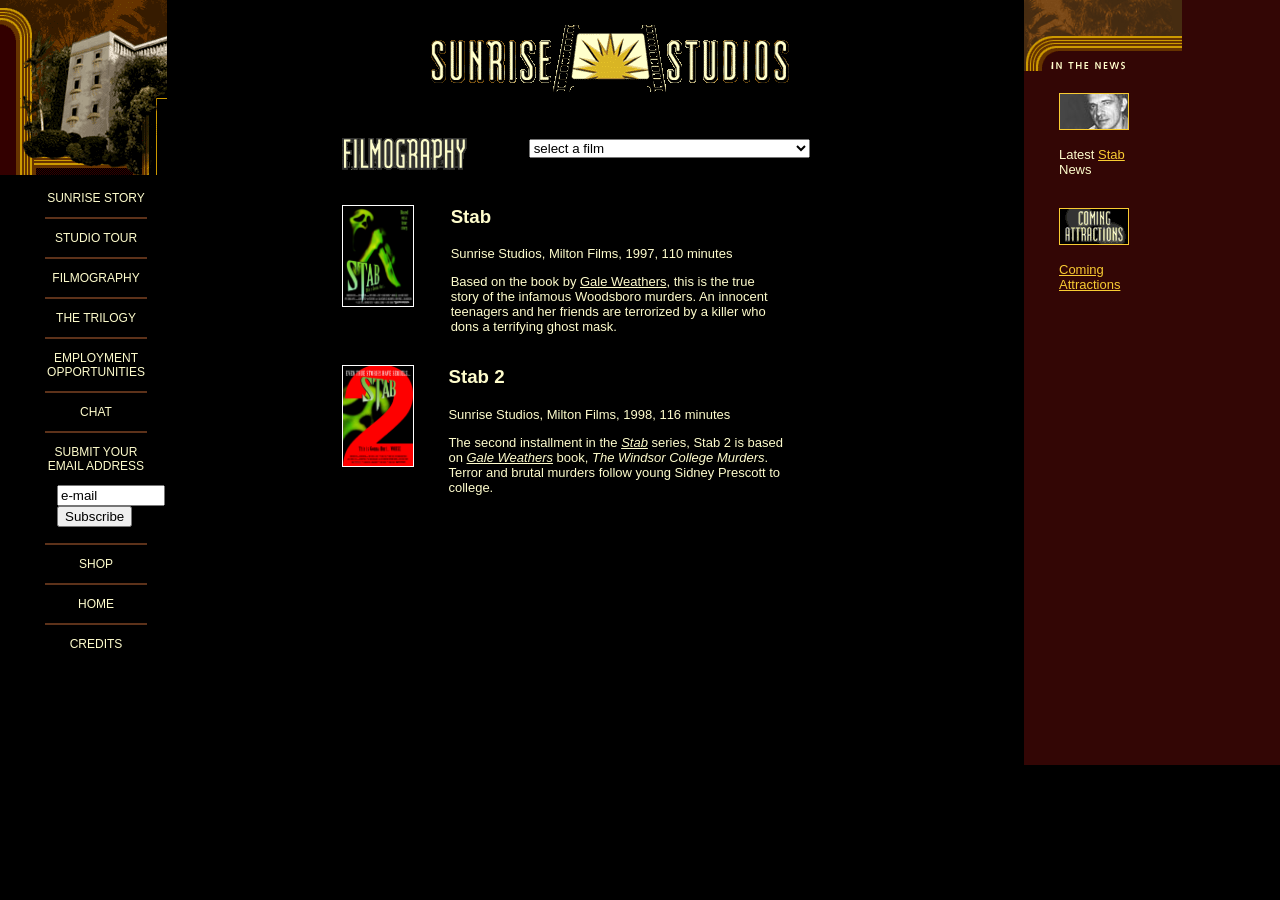
<file: filmography.html>
<!DOCTYPE html>
<html lang="en">
    <head>
        <meta charset="UTF-8">
        <meta name="description" content="Sunrise Studios">
        <meta name="keywords" content="production, studio, movies, moviestudio, scream, horrormovies">
        <meta name="viewport" content="width=device-width, initial-scale=1.0">
        <meta http-equiv="X-UA-Compatible" content="ie=edge">
        <title>Welcome to Sunrise Studios</title>

        <!-- Stylesheets -->
        <link rel="stylesheet" href="css/style.css" type="text/css">
    </head>

    <body>
        <!-- Main Layout -->
        <!-- Left -->
        <div class="column left">
            <img src="./assets/nav_top.gif">

            <!-- Navigation -->
            <p style="font-size:12px; text-align:center;">
                <a href="history.html" style="color:inherit; text-decoration:none;">SUNRISE STORY</a>
            </p>
                <hr>
            <p style="font-size:12px; text-align:center;">
                <a href="tour.html" style="color:inherit; text-decoration:none;">STUDIO TOUR</a>
            </p>
                <hr>
            <p style="font-size:12px; text-align:center;">
                <a href="filmography.html" style="color:inherit; text-decoration:none;">FILMOGRAPHY</a>
            </p>
                <hr>
            <p style="font-size:12px; text-align:center;">
                <a href="./stabtrilogy/index.html" style="color:inherit; text-decoration:none;">THE TRILOGY</a>
            </p>
                <hr>
            <p style="font-size:12px; text-align:center;">
                <a href="jobs.html" style="color:inherit; text-decoration:none;">EMPLOYMENT <br> OPPORTUNITIES</a>
            </p>
                <hr>
            <p style="font-size:12px; text-align:center;">
                CHAT
            </p>
                <hr>
            <p style="font-size:12px; text-align:center;">
                SUBMIT YOUR <BR> EMAIL ADDRESS
                <form action="#">
                    <div style="padding-left:57px;">
                        <input type="email" value="e-mail" style="width:100px;" required>
                        <button type="submit">Subscribe</button>
                    </div>
                </form>
            </p>
                <hr>
            <p style="font-size:12px; text-align:center;">
                SHOP
            </p>
                <hr>
            <p style="font-size:12px; text-align:center;">
                <a href="index.html" style="color:inherit; text-decoration:none;">HOME</a>
            </p>
                <hr>
            <p style="font-size:12px; text-align:center;">
                CREDITS
            </p>
        </div>

        <!-- Middle -->
        <div class="column middle">
            <div class="img-row">
                <center>
                    <br>
                    <img src="./assets/sunrise_tit.gif">
                </center>
                
                <!-- Page -->
                    <div style="padding-left:150px;">
                    <br><br>
                    
                    <!-- Logo and Search -->
                    <div class="grid-container">
                        <div class="grid-item">
                            <img src="./assets/title_film.gif">
                        </div>

                        <div class="grid-item">
                            <div style="padding-top:5px;"></div>
                            <select>
                                <option>select a film</option>
                                <option>*Movies With Trailers*</option>
                                <option>----------------90's----------------</option>
                                <option>Bloodthirsty Vampires...</option>
                                <option>Erotic Illusions</option>
                                <option>Goin Postal</option>
                                <option>Hacker</option>
                                <option>*Ice Scream Truck*</option>
                                <option>Lethal Passion</option>
                                <option>Real Estate Agent of Death</option>
                                <option>Special Ed</option>
                                <option>Stab</option>
                                <option>Stab 2</option>
                                <option>The Boxcutter</option>
                                <option>There's Something About Carrie</option>
                                <option>----------------80's----------------</option>
                                <option>Columbian Necktie</option>
                                <option>Dr. Jugular</option>
                                <option>Electric Eel 2</option>
                                <option>Gimme Some!</option>
                                <option>Kentucky Barnes and the...</option>
                                <option>Leech Lake</option>
                                <option>Never Go Downstairs</option>
                                <option>The Butcher, the Baker...</option>
                                <option>We're Gonna Take a Ride</option>
                                <option>----------------70's----------------</option>
                                <option>Amazombies</option>
                                <option>Creatue From The San Andreas Fault</option>
                                <option>Deathworld</option>
                                <option>Don't Go Downstairs Again</option>
                                <option>Don't Go Downstairs</option>
                                <option>*Frankenpimp*</option>
                                <option>*Is Somebody There?*</option>
                                <option>I Peel Off Your Skin</option>
                                <option>Midnight Snacks</option>
                                <option>*Opium Den*</option>
                                <option>Shutout!</option>
                                <option>Space Psycho</option>
                                <option>*The First House on the Right*</option>
                                <option>The Path to Gold</option>
                                <option>Who Said That?</option>
                                <option>----------------60's----------------</option>
                                <option>Angel Abduction</option>
                                <option>Cellblock of the Amazons</option>
                                <option>*It Walked from the Waves*</option>
                                <option>Nightcrawlers</option>
                                <option>Powder Alley</option>
                                <option>Revenge of the Hell Belles</option>
                                <option>Tallpipe</option>
                                <option>The Bombshell-ter</option>
                                <option>The Creature with Seven Arms</option>
                                <option>Where Are You, Doc Holiday></option>
                                <option>*Zombie Martians From Deep Outer Space*</option>
                            </select>
                        </div>
                    </div>

                    <!-- Stab Film -->
                    <div class="grid-container">
                        <div class="grid-item">
                            <br>
                            <img src="./assets/stab.jpg" width="70" height="100" style="border:0.5px solid white;">
                        </div>

                        <div class="grid-item">
                            <h3>Stab</h3>
                            <p style="font-size:13px;">Sunrise Studios, Milton Films, 1997, 110 minutes</p>
                            <p style="font-size:13px;">Based on the book by <u>Gale Weathers</u>, this is the true <br> story of the infamous Woodsboro murders. An innocent <br> teenagers and her 
                                friends are terrorized by a killer who <br> dons a terrifying ghost mask.</p>
                        </div>
                    </div>

                    <!-- Stab 2 Film -->
                    <div class="grid-container">
                        <div class="grid-item">
                            <br>
                            <img src="./assets/stab2.jpg" width="70" height="100" style="border:0.5px solid white;">
                        </div>

                        <div class="grid-item">
                            <h3>Stab 2</h3>
                            <p style="font-size:13px;">Sunrise Studios, Milton Films, 1998, 116 minutes</p>
                            <p style="font-size:13px;">The second installment in the <i><u>Stab</u></i> series, Stab 2 is based <br> on <i><u>Gale Weathers</u></i> book, <i>The Windsor College Murders</i>. <br> Terror and brutal murders follow young Sidney Prescott to <br> college.</p>
                        </div>
                    </div>

                </div>
            </div>
        </div> <!-- Close Middle -->

        <!-- Right -->
        <div class="column right darkred-back" style="height:765px;">
            <img src="./assets/news_top.gif">

            <br><br>
            
            <div style="padding-left:35px;">
                <img src="./assets/news_rw_sm.jpg" style="border:1px solid #F9CC33;">
                <p style="font-size:13px;">Latest <a href="#">Stab</a> <br>News</p>
            </div>

            <br>

            <div style="padding-left:35px;">
                <img src="./assets/news_comatt.gif" style="border:1px solid #F9CC33;">
                <p style="font-size:13px;"><a href="./coming/voodoo.html">Coming <br> Attractions</a></p>
            </div>
        </div>
    </body>
</html>
</file>
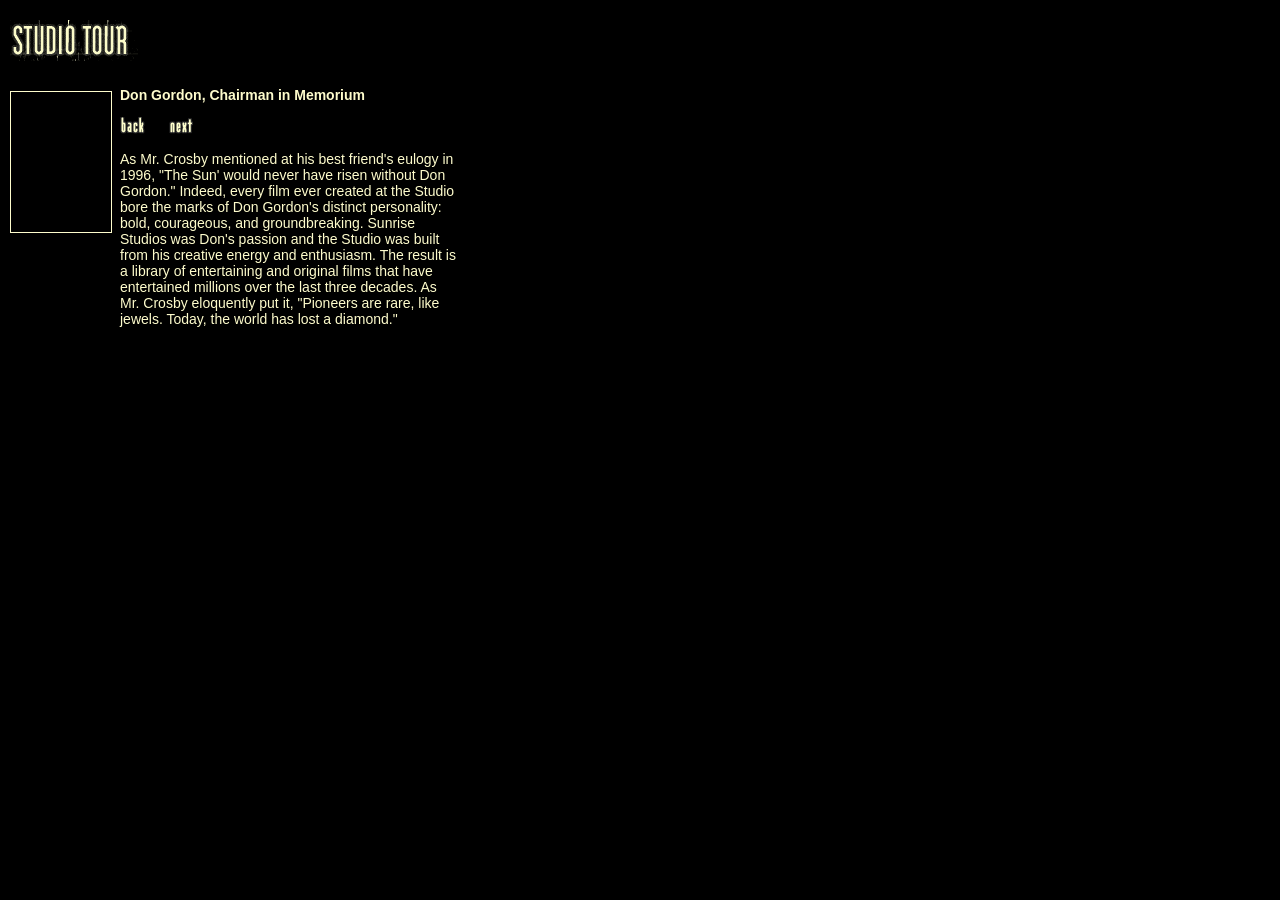
<file: gordon.html>
<!DOCTYPE html>
<html lang="en">
    <head>
        <meta charset="UTF-8">
        <meta name="description" content="Sunrise Studios">
        <meta name="keywords" content="production, studio, movies, moviestudio, scream, horrormovies">
        <meta name="viewport" content="width=device-width, initial-scale=1.0">
        <meta http-equiv="X-UA-Compatible" content="ie=edge">
        <title>Don Gordon</title>

        <!-- Stylesheets -->
        <link rel="stylesheet" href="css/style.css" type="text/css">
    </head>

    <body>
        <!-- Main Layout -->
        <div style="padding-left:10px; padding-top:20px;">
            <img src="./assets/title_tour.gif">

            <div class="grid-container">
                <!-- Left (Image) -->
                <div class="grid-item">
                    <br>
                    <img src="./assets/unavailable.jpg" style="border:1px solid #FEFCCC;">
                </div>

                <!-- Right -->
                <strong><div class="grid-item" style="padding-right:800px; font-size:14px;"></strong>
                    <strong><p>Don Gordon, Chairman in Memorium</p></strong>
                    <a href="fenton.html"><img src="./assets/back.gif" style="padding-right:20px;"></a>
                    <a href="greenfield.html"><img src="./assets/next.gif"></a>

                    <p>
                        As Mr. Crosby mentioned at his best friend's eulogy in <br> 1996, "The Sun' would never have risen without Don <br> Gordon." Indeed, every film 
                        ever created at the Studio <br> bore the marks of Don Gordon's distinct personality: <br> bold, courageous, and groundbreaking. Sunrise <br> Studios 
                        was Don's passion and the Studio was built <br> from his creative energy and enthusiasm. The result is <br> a library of entertaining and 
                        original films that have <br> entertained millions over the last three decades. As <br> Mr. Crosby eloquently put it, "Pioneers are rare, 
                        like <br> jewels. Today, the world has lost a diamond."
                    </p>
                </div>
            </div>
        </div>
    </body>
</html>
</file>
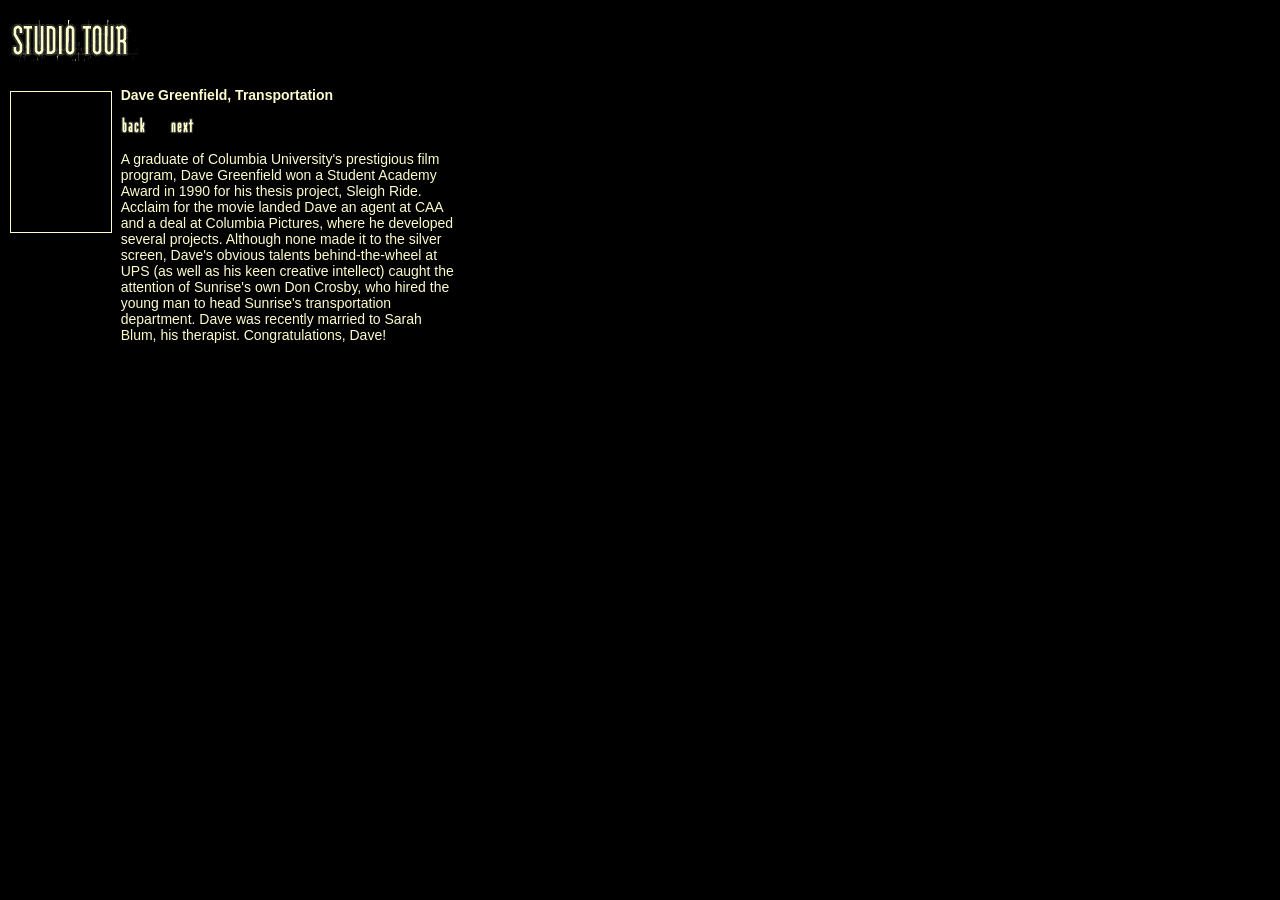
<file: greenfield.html>
<!DOCTYPE html>
<html lang="en">
    <head>
        <meta charset="UTF-8">
        <meta name="description" content="Sunrise Studios">
        <meta name="keywords" content="production, studio, movies, moviestudio, scream, horrormovies">
        <meta name="viewport" content="width=device-width, initial-scale=1.0">
        <meta http-equiv="X-UA-Compatible" content="ie=edge">
        <title>Dave Greenfield</title>

        <!-- Stylesheets -->
        <link rel="stylesheet" href="css/style.css" type="text/css">
    </head>

    <body>
        <!-- Main Layout -->
        <div style="padding-left:10px; padding-top:20px;">
            <img src="./assets/title_tour.gif">

            <div class="grid-container">
                <!-- Left (Image) -->
                <div class="grid-item">
                    <br>
                    <img src="./assets/unavailable.jpg" style="border:1px solid #FEFCCC;">
                </div>

                <!-- Right -->
                <strong><div class="grid-item" style="padding-right:800px; font-size:14px;"></strong>
                    <strong><p>Dave Greenfield, Transportation</p></strong>
                    <a href="gordon.html"><img src="./assets/back.gif" style="padding-right:20px;"></a>
                    <a href="grey.html"><img src="./assets/next.gif"></a>

                    <p>
                        A graduate of Columbia University's prestigious film <br> program, Dave Greenfield won a Student Academy <br> Award in 1990 for his thesis 
                        project, Sleigh Ride. <br> Acclaim for the movie landed Dave an agent at CAA <br> and a deal at Columbia Pictures, where he developed <br> 
                        several projects. Although none made it to the silver <br> screen, Dave's obvious talents behind-the-wheel at <br> UPS (as well as his 
                        keen creative intellect) caught the <br> attention of Sunrise's own Don Crosby, who hired the <br> young man to head Sunrise's 
                        transportation <br> department. Dave was recently married to Sarah <br> Blum, his therapist. Congratulations, Dave!
                    </p>
                </div>
            </div>
        </div>
    </body>
</html>
</file>
<file: css/style.css>
/* 
    CSS File for Sunrise Studios Site
    Author: Daniel Viglietti

*/

/* Body Styling */
body {
    background-color: black;
    color: #FEFCCC;
    margin:0;
    padding:0;
    font-family:Arial, Helvetica, sans-serif;
}

/* Page Division */
.column {
    float: left;
}

.left {
    width: 15%
}

.right {
    width: 20%;
}

.middle {
    width: 65%;
}

.row:after {
    content: "";
    display: table;
    clear: both;
}

/* Background Colors */
.darkred-back {
    background-color: #330605;
    color: #FEFCCC;
}

hr {
    border: 0.5px solid #5D321A;
    width: 100px;
}

/* Side-By-Side Images */
.img-column {
    float: left;
    width: 43.33%;
    padding: 5px;
}

.img-row::after {
    content: "";
    clear: both;
    display: table;
}

a:link {
    color: #F9CC33;
}

a:hover {
    color: #F9CC33;
}

/* Grid */
.grid-container {
    display: grid;
    grid-template-columns: auto auto auto auto auto auto auto auto;
}
</file>
